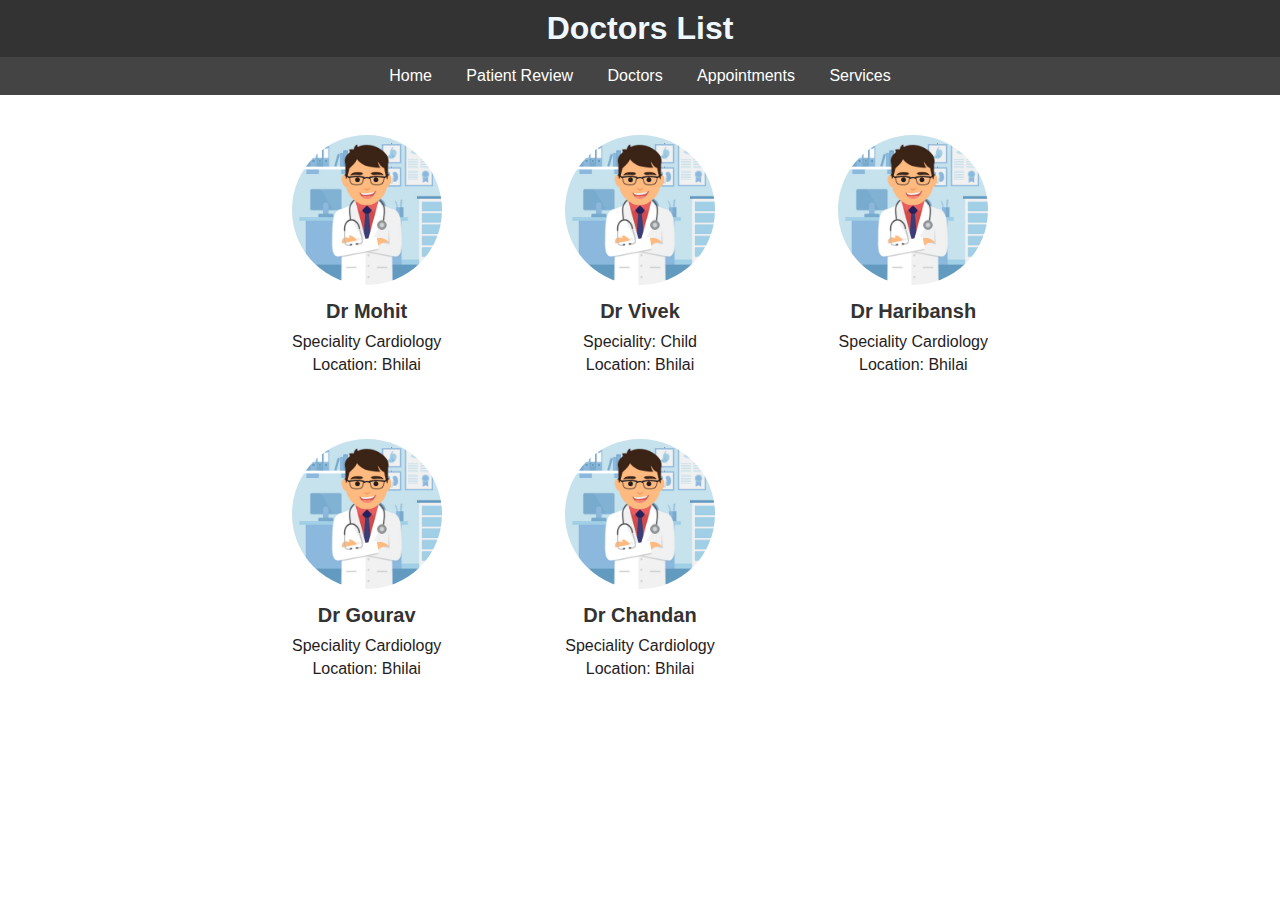
<file: Doctors.html>
<html lang="en">
<head>
    <meta charset="UTF-8">
    <meta name="viewport" content="width=device-width, initial-scale=1.0">
    <title>Doctors List</title>
    <link rel="stylesheet" href="Doctors.css">
</head>
<body>
    <header>
        <h1>Doctors List</h1>
    </header>
    <nav>
        <a href="index.html">Home</a>
        <a href="Review.html">Patient  Review</a>
        <a href="Doctors.html">Doctors</a>
        <a href="Appointment.html">Appointments</a>
        <a href="Service.html">Services</a>
        <!-- Add more links for other sections as needed -->
    </nav>
    <div class="Doctor-list">
        <div class="Doctors">
            <img src="Doctor.jpg" alt="Doctor 1">
            <h2>Dr Mohit</h2>
            <p>Speciality Cardiology</p>
            <p>Location: Bhilai</p>
        </div>
        <div class="Doctors">
            <img src="Doctor.jpg" alt="Doctor 2">
            <h2>Dr Vivek</h2>
            <p>Speciality: Child</p>
            <p>Location: Bhilai</p>
        </div>
        <div class="Doctors">
            <img src="Doctor.jpg" alt="Doctor 3">
            <h2>Dr Haribansh</h2>
            <p>Speciality Cardiology</p>
            <p>Location: Bhilai</p>
        </div>
    <div class="Doctors">
        <img src="Doctor.jpg" alt="Doctor 3">
        <h2>Dr Gourav</h2>
        <p>Speciality Cardiology</p>
        <p>Location: Bhilai</p>
    </div>
    <div class="Doctors">
        <img src="Doctor.jpg" alt="Doctor 3">
        <h2>Dr Chandan</h2>
        <p>Speciality Cardiology</p>
        <p>Location: Bhilai</p>
    </div>
    </div>
</body>
</html>
</file>
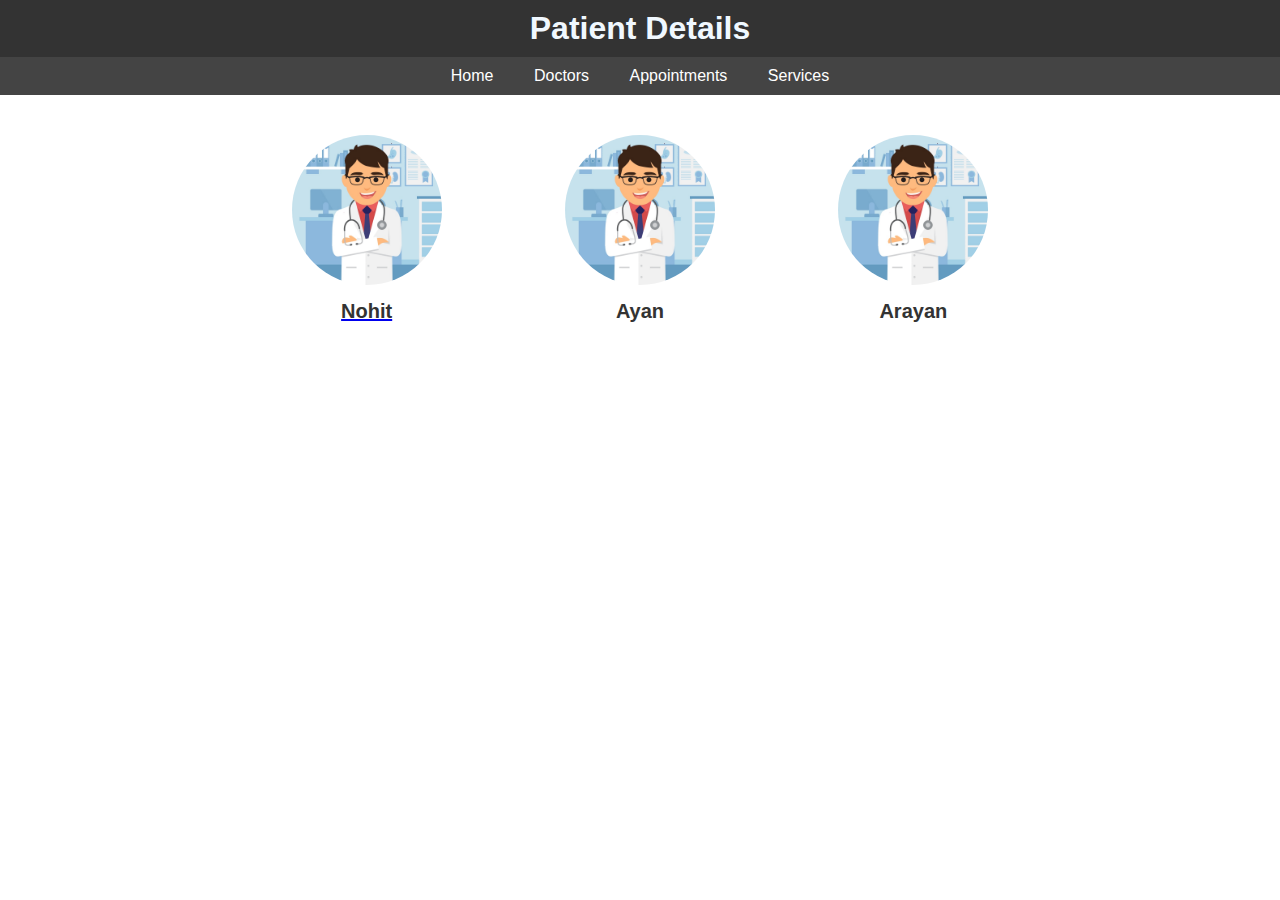
<file: Patient.html>
<html lang="en">
<head>
    <meta charset="UTF-8">
    <meta name="viewport" content="width=device-width, initial-scale=1.0">
    <title>Patient</title>
    <link rel="stylesheet" href="Patient.css">
</head>
<body>
    <header>
        <h1>Patient Details</h1>
    </header>
    <nav>
        <a href="index.html">Home</a>
        <a href="Doctors.html">Doctors</a>
        <a href="Appointment.html">Appointments</a>
        <a href="Service.html">Services</a>
        <!-- Add more links for other sections as needed -->
    </nav>
    <div class="Patient-List">
        <div class="Patient">
            <img src="Doctor.jpg" alt="Doctor 1">
           <a href="Nohit.html"><h2>Nohit</h2></a> 
        </div>
        <div class="Patient">
            <img src="Doctor.jpg" alt="Doctor 2">
            <h2>Ayan</h2>
        </div>
        <div class="Patient">
            <img src="Doctor.jpg" alt="Doctor 3">
            <h2>Arayan</h2>
        </div>
</body>
</html>
</file>
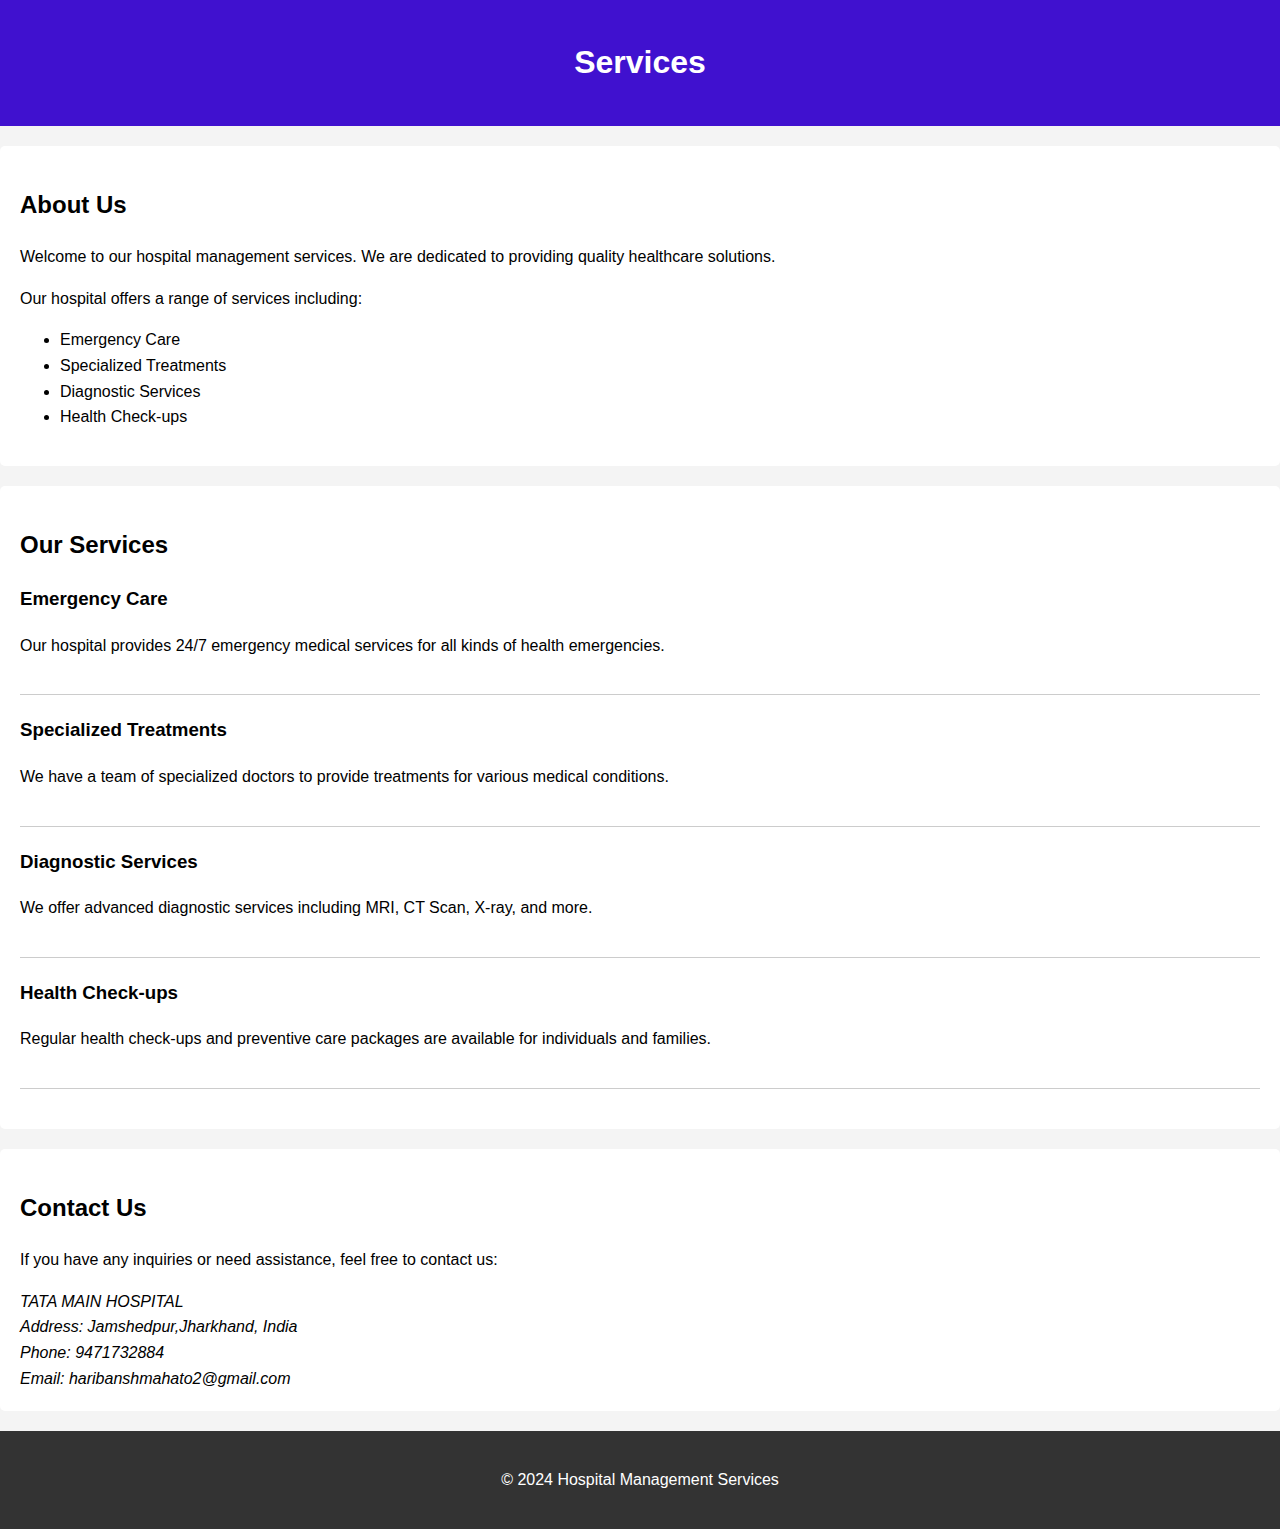
<file: Service.html>
<!DOCTYPE html>
<html lang="en">
<head>
    <meta charset="UTF-8">
    <meta name="viewport" content="width=device-width, initial-scale=1.0">
    <title>Hospital Management Services</title>
    <link rel="stylesheet" href="Service.css">
</head>
<body>
    <header>
        <h1> Services </h1>
    </header>

  <!--- <nav>
        <ul>
            <li><a href="#about">About Us</a></li>
            <li><a href="#services">Our Services</a></li>
            <li><a href="#contact">Contact Us</a></li>
        </ul>
    </nav>--->

    <section id="about">
        <h2>About Us</h2>
        <p>Welcome to our hospital management services. We are dedicated to providing quality healthcare solutions.</p>
        <p>Our hospital offers a range of services including:</p>
        <ul>
            <li>Emergency Care</li>
            <li>Specialized Treatments</li>
            <li>Diagnostic Services</li>
            <li>Health Check-ups</li>
        </ul>
    </section>

    <section id="services">
        <h2>Our Services</h2>
        <div class="service">
            <h3>Emergency Care</h3>
            <p>Our hospital provides 24/7 emergency medical services for all kinds of health emergencies.</p>
        </div>
        <div class="service">
            <h3>Specialized Treatments</h3>
            <p>We have a team of specialized doctors to provide treatments for various medical conditions.</p>
        </div>
        <div class="service">
            <h3>Diagnostic Services</h3>
            <p>We offer advanced diagnostic services including MRI, CT Scan, X-ray, and more.</p>
        </div>
        <div class="service">
            <h3>Health Check-ups</h3>
            <p>Regular health check-ups and preventive care packages are available for individuals and families.</p>
        </div>
    </div>
</section>

<section id="contact">
    <h2>Contact Us</h2>
    <p>If you have any inquiries or need assistance, feel free to contact us:</p>
    <address>
        TATA MAIN HOSPITAL<br>
        Address: Jamshedpur,Jharkhand, India<br>
        Phone:  9471732884 <br>
        Email:   haribanshmahato2@gmail.com
    </address>
</section>

<footer>
    <p>&copy; 2024 Hospital Management Services</p>
</footer>
</body>
</html>
</file>
<file: Doctors.css>
body, h1, h2, h3, p, ul, li {
    margin: 0;
    padding: 0;
}
body {
    font-family: Arial, Helvetica, sans-serif;
    margin: 0%;
    padding: 0%;
}
nav {
    background-color: #444;
    padding: 10px;
    text-align: center;
}
nav a {
    color: #fff;
    text-decoration: none;
    padding: 15px;
}
header {
    background-color: #333;
    background-position: 100%;
    color: aliceblue;
    padding: 10px;
    text-align: center;
}

.Doctor-list {
    max-width: 800px;
    margin: 0 auto;
    padding: 20px;
    display: grid;
    grid-gap: 20px;
    grid-template-columns: repeat(auto-fit, minmax(250px, 1fr));
}
.Doctors {
    border-radius: 8px;
    padding: 20px;
    border-radius: 8px;
    box-shadow: inset;
    text-align: center;
}
.Doctors img {
width: 150px;
height: 150px;
border-radius: 50%;
object-fit: cover;
margin-bottom: 15px;
}
.Doctors h2 {
    color: hsl(0, 0%, 20%);
    font-size: 20px;
    margin-bottom: 10px;
}
.Doctors p {
    color: #1f1d1d;
    font-size: 16px;
    margin-bottom: 5px;
}
.doctor h3 {
    color: #333;
    font-size: 20px;
    margin-bottom: 10px;
}
</file>
<file: Patient.css>
body, h1, h2, h3, p, ul, li {
    font-family: Arial, Helvetica, sans-serif;
    margin: 0;
    padding: 0;
}
header {
    background-color: #333;
    background-position: 100%;
    color: aliceblue;
    padding: 10px;
    text-align: center;
}
nav {
    background-color: #444;
    padding: 10px;
    text-align: center;
}
nav a {
    color: #fff;
    text-decoration: none;
    padding: 18px;
}
.Patient-List {
    max-width: 800px;
    margin: 0 auto;
    padding: 20px;
    display: grid;
    grid-gap: 20px;
    grid-template-columns: repeat(auto-fit, minmax(250px, 1fr));
}
.Patient {
    border-radius: 8px;
    padding: 20px;
    border-radius: 8px;
    box-shadow: inset;
    text-align: center;
}
.Patient img {
width: 150px;
height: 150px;
border-radius: 50%;
object-fit: cover;
margin-bottom: 15px;
}
.Patient h2 {
    color: #333;
    font-size: 20px;
    margin-bottom: 10px;
}
.Patient p {
    color: #1f1d1d;
    font-size: 16px;
    margin-bottom: 5px;
}
</file>
<file: Service.css>
body {
    font-family: Arial, sans-serif;
    margin: 0;
    padding: 0;
    line-height: 1.6;
    background-color: #f4f4f4;
}

header {
    background-color: #4011cf;
    color: #fff;
    padding: 1rem;
    text-align: center;
}

nav ul {
    list-style: none;
    padding: 0;
    text-align: center;
}

nav ul li {
    display: inline;
    margin-right: 10px;
}

nav ul li a {
    color: #333;
    text-decoration: none;
    padding: 0.5rem 1rem;
}

nav ul li a:hover {
    background-color: #555;
    color: #fff;
}

section {
    padding: 20px;
    margin: 20px 0;
    background-color: #fff;
    border-radius: 5px;
}

.service {
    border-bottom: 1px solid #ccc;
    padding-bottom: 20px;
    margin-bottom: 20px;
}

footer {
    text-align: center;
    padding: 20px;
    background-color: #333;
  color:#fff;
}
</file>
